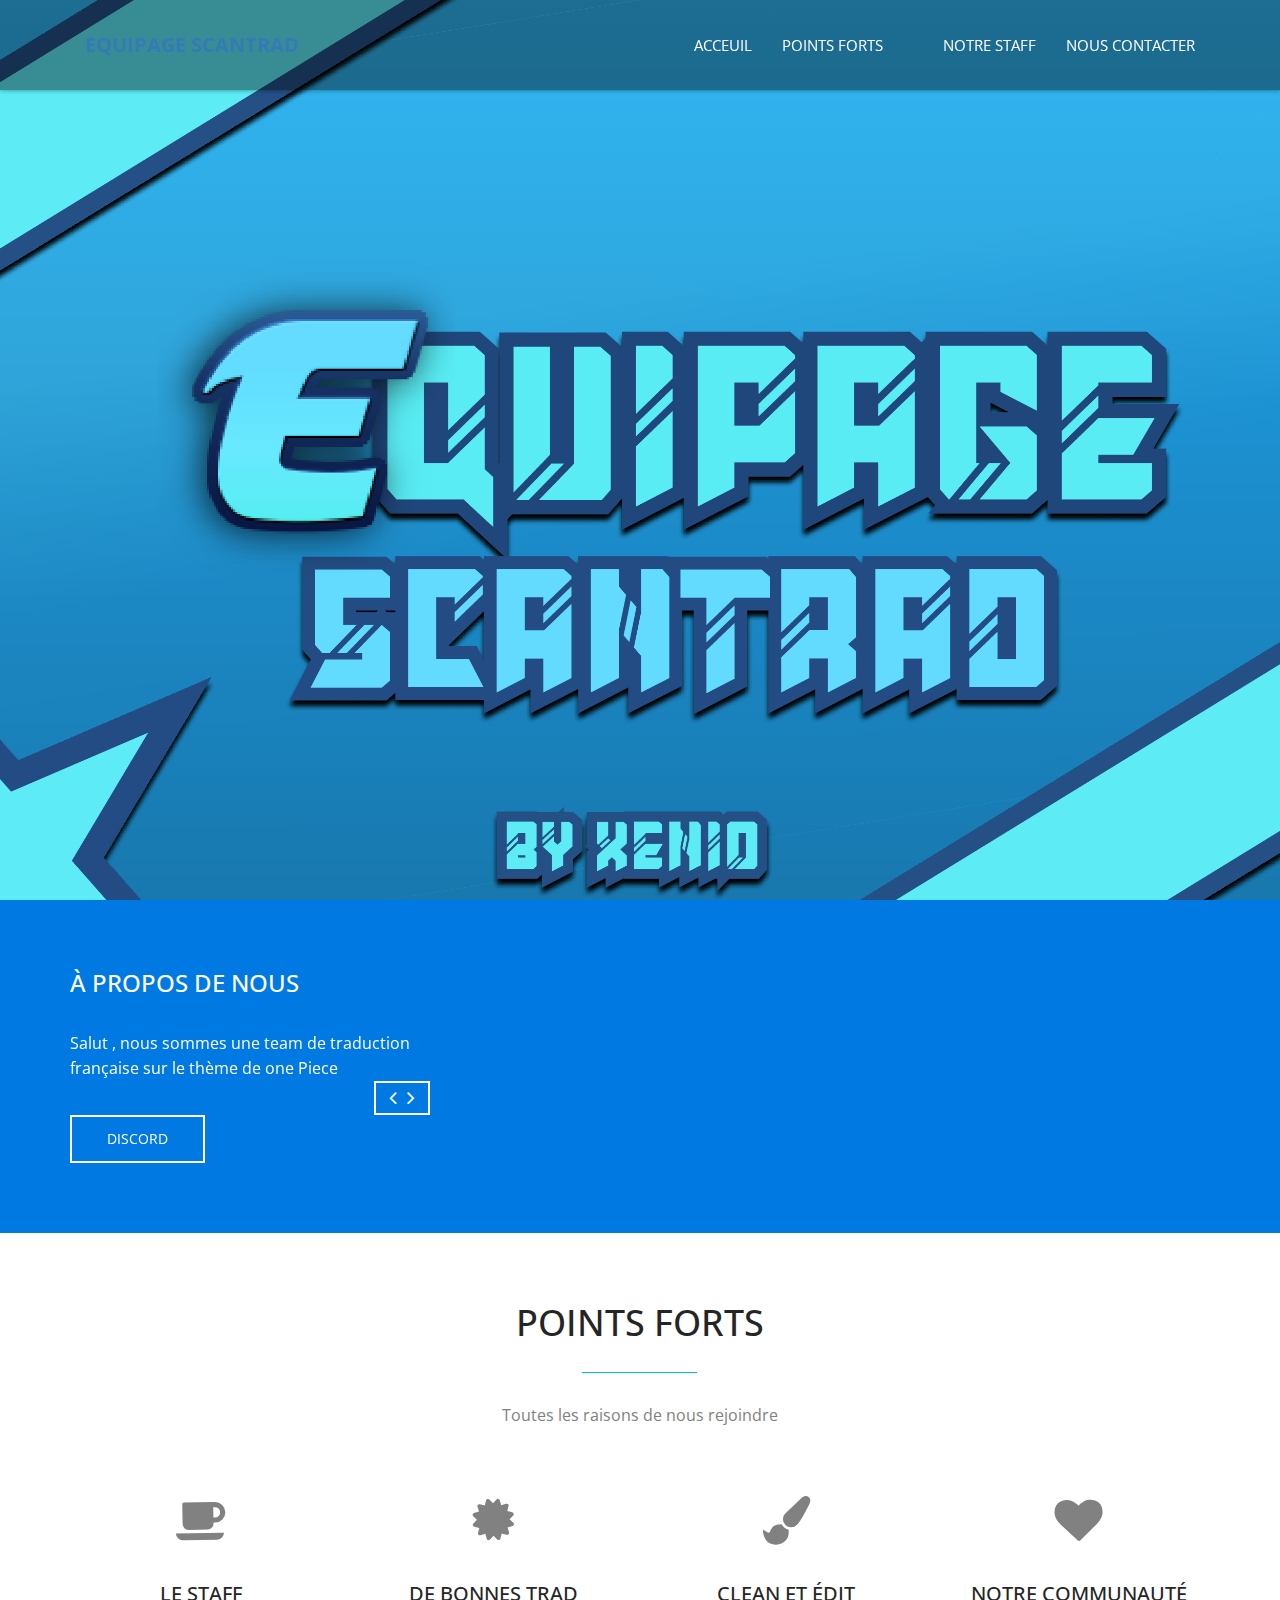
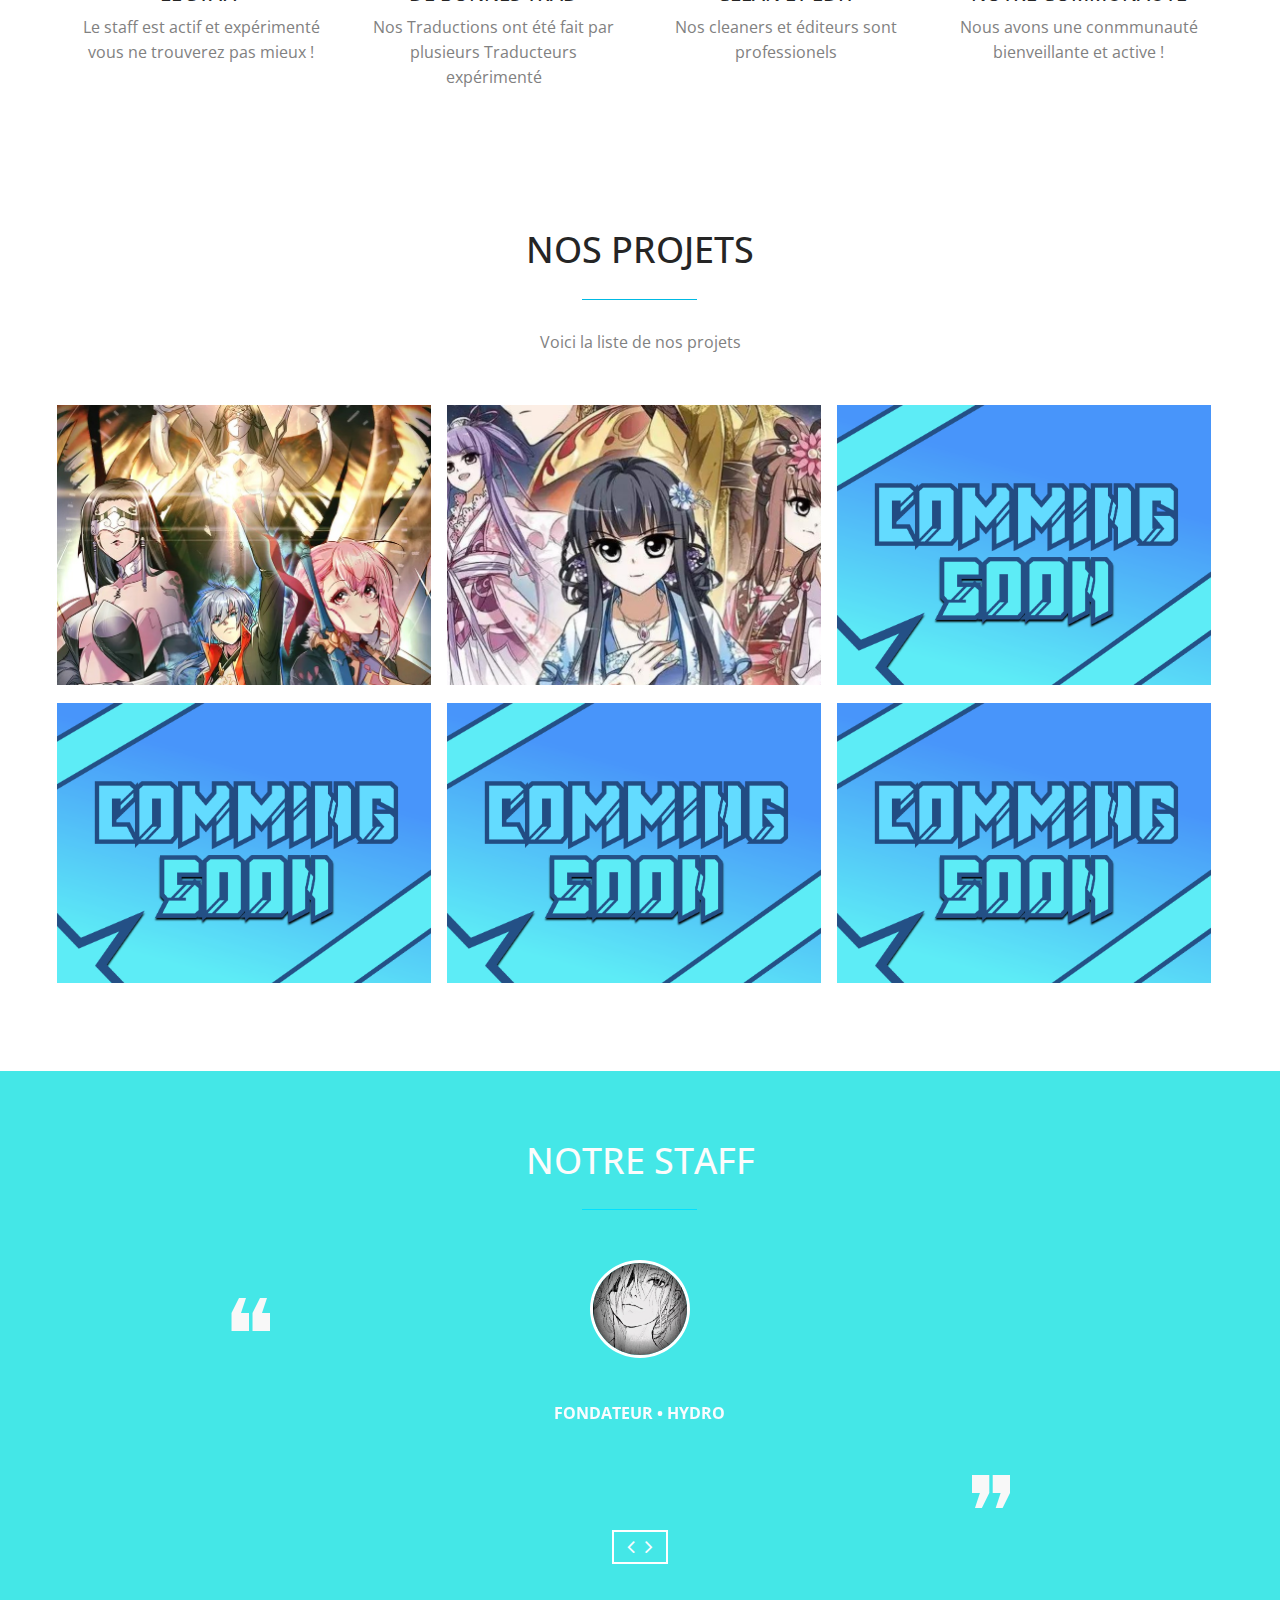
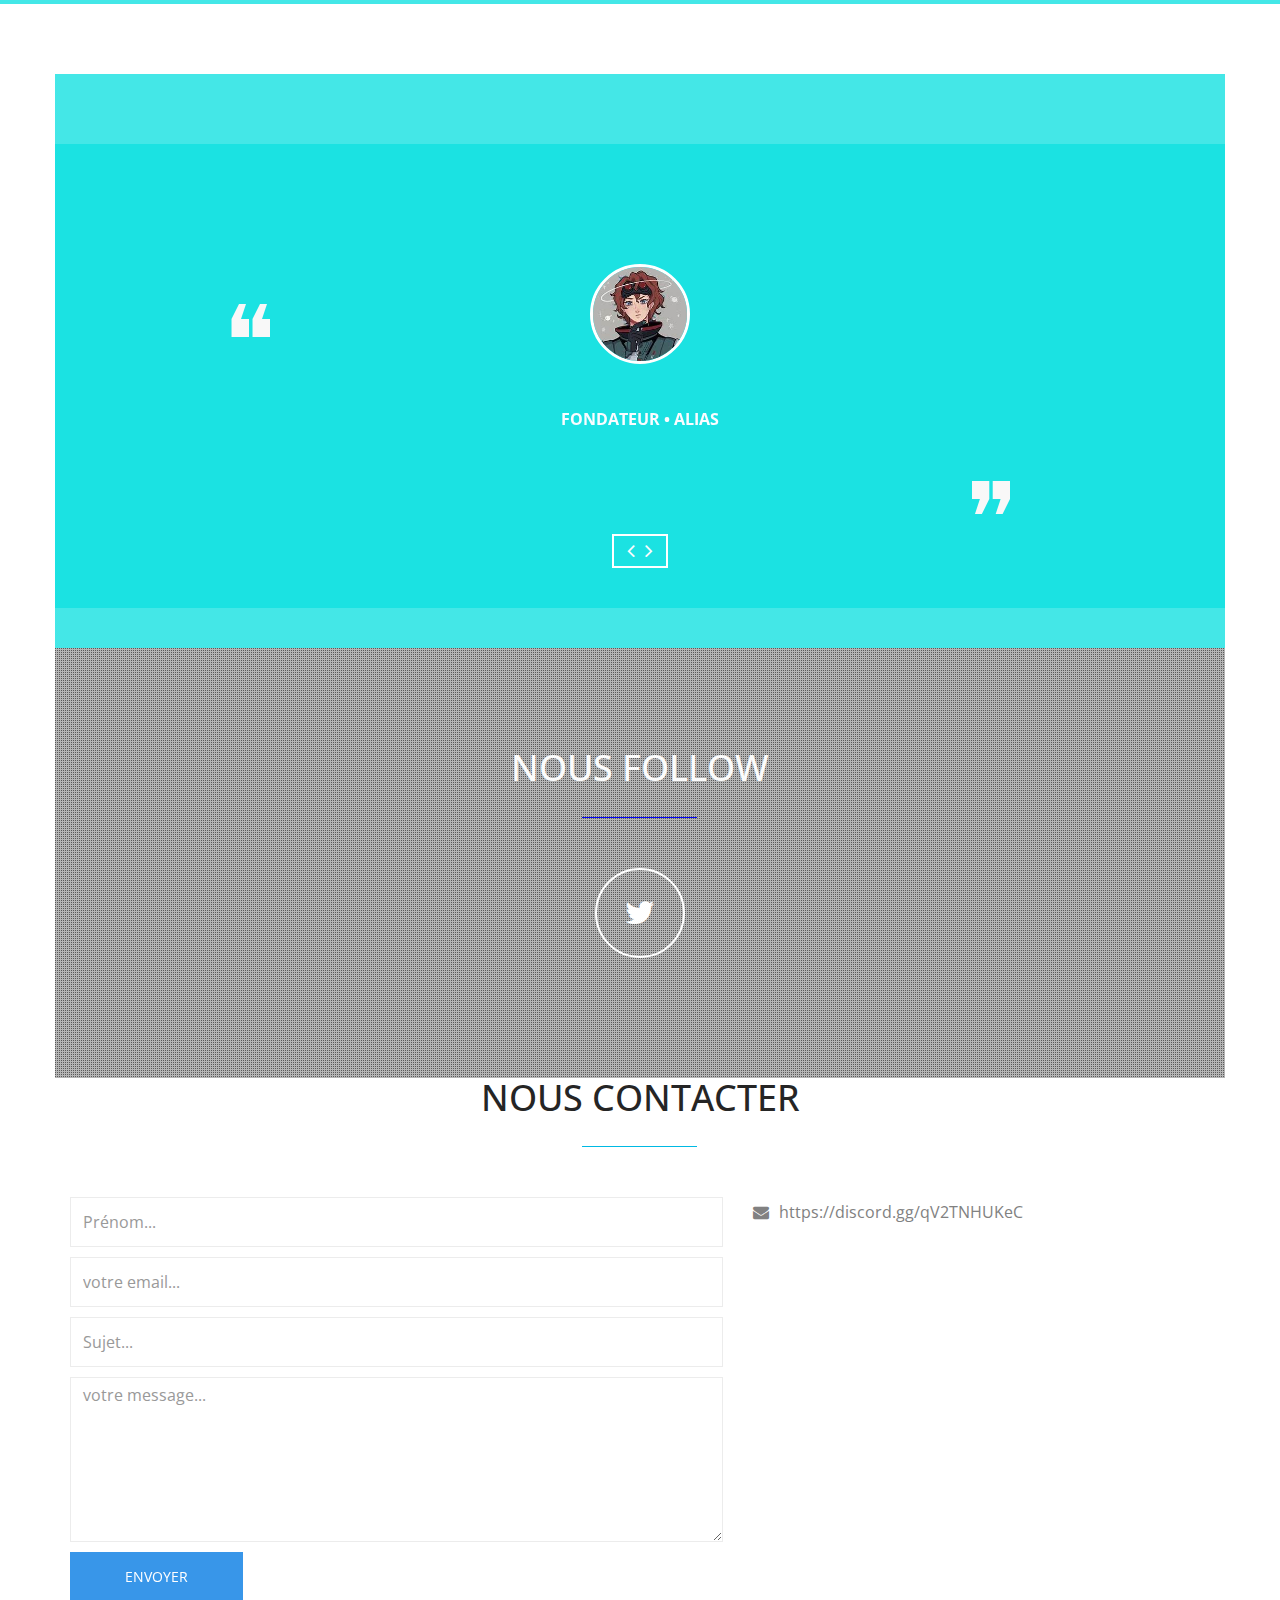
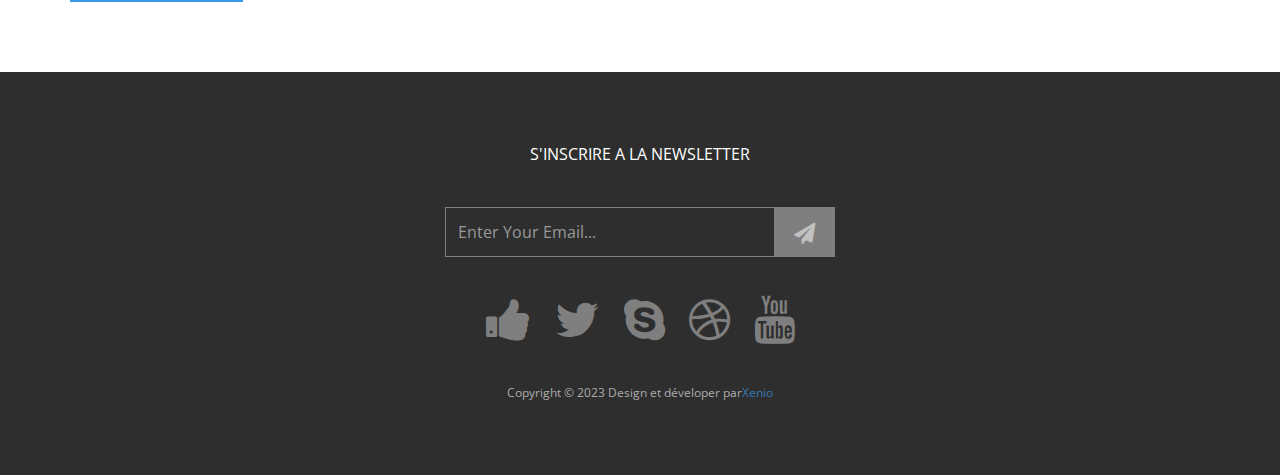
<file: index.html>
<!DOCTYPE html>
<!--[if lt IE 7]>      <html lang="en" class="no-js lt-ie9 lt-ie8 lt-ie7"> <![endif]-->
<!--[if IE 7]>         <html lang="en" class="no-js lt-ie9 lt-ie8"> <![endif]-->
<!--[if IE 8]>         <html lang="en" class="no-js lt-ie9"> <![endif]-->
<!--[if gt IE 8]><!--> <html lang="en" class="no-js"> <!--<![endif]-->
    <head>
		
    	<!-- meta character set -->
        <meta charset="utf-8">
		<!-- Always force latest IE rendering engine or request Chrome Frame -->
        <meta http-equiv="X-UA-Compatible" content="IE=edge,chrome=1">
        <title>Equipage Scantrad</title>		
		<!-- Meta Description -->
        <meta name="description" content="Scantrad website">
        <meta name="keywords" content="one page, single page, onepage, responsive, parallax, creative, business, html5, css3, css3 animation">
        <meta name="author" content="Muhammad Morshed">
		
		<!-- Mobile Specific Meta -->
        <meta name="viewport" content="width=device-width, initial-scale=1">
		
		<!-- CSS
		================================================== -->
		
		<link href='http://fonts.googleapis.com/css?family=Open+Sans:400,300,700' rel='stylesheet' type='text/css'>
		
		<!-- Fontawesome Icon font -->
        <link rel="stylesheet" href="css/font-awesome.min.css">
		<!-- bootstrap.min -->
        <link rel="stylesheet" href="css/jquery.fancybox.css">
		<!-- bootstrap.min -->
        <link rel="stylesheet" href="css/bootstrap.min.css">
		<!-- bootstrap.min -->
        <link rel="stylesheet" href="css/owl.carousel.css">
		<!-- bootstrap.min -->
        <link rel="stylesheet" href="css/slit-slider.css">
		<!-- bootstrap.min -->
        <link rel="stylesheet" href="css/animate.css">
		<!-- Main Stylesheet -->
        <link rel="stylesheet" href="css/main.css">

		<!-- Modernizer Script for old Browsers -->
        <script src="js/modernizr-2.6.2.min.js"></script>

    </head>
	
    <body id="body">

		<!-- preloader -->
		<div id="preloader">
            <div class="loder-box">
            	<div class="battery"></div>
            </div>
		</div>
		<!-- end preloader -->

        <!--
        Fixed Navigation
        ==================================== -->




		
        <header id="navigation" class="navbar-inverse navbar-fixed-top animated-header">
            <div class="container">
                <div class="navbar-header">
                    <!-- responsive nav button -->
					<button type="button" class="navbar-toggle" data-toggle="collapse" data-target=".navbar-collapse">
						<span class="sr-only">Toggle navigation</span>
						<span class="icon-bar"></span>
						<span class="icon-bar"></span>
						<span class="icon-bar"></span>
                    </button>
					<!-- /responsive nav button -->
					
					<!-- logo -->
					<h1 class="navbar-brand">
						<a href="#body">Equipage Scantrad</a>
					</h1>
					<!-- /logo -->
                </div>

				<!-- main nav -->
                <nav class="collapse navbar-collapse navbar-right" role="navigation">
                    <ul id="nav" class="nav navbar-nav">
                        <li><a href="#body">Acceuil</a></li>
                        <li><a href="#service">Points forts</a></li>
                        <li><a href="#portfolio"></a></li>
                        <li><a href="#testimonials">Notre staff</a></li>
                        <li><a href="#contact">Nous contacter</a></li>
						
						
                    </ul>
                </nav>
				<!-- /main nav -->
				
            </div>
        </header>
        <!--
        End Fixed Navigation
        ==================================== -->
		
		<main class="site-content" role="main">
		
        <!--
        Home Slider
        ==================================== -->
		
		<section id="home-slider">
            <div id="slider" class="sl-slider-wrapper">

				<div class="sl-slider">
				
					<div class="sl-slide" data-orientation="horizontal" data-slice1-rotation="-25" data-slice2-rotation="-25" data-slice1-scale="2" data-slice2-scale="2">

						<div class="bg-img bg-img-1"></div>

						<div class="slide-caption">
                            <div class="caption-content">
                                
                               
                            </div>
                        </div>
						
					</div>
					
					
                            </div>
                        </div>

					</div>

				</div><!-- /sl-slider -->

                <!-- 
                
                    
                    <
                </nav>
                -->
                
                
                

				<nav id="nav-dots" class="nav-dots visible-xs visible-sm hidden-md hidden-lg">
					<span class="nav-dot-current"></span>
					<span></span>
					<span></span>
				</nav>

			</div><!-- /slider-wrapper -->
		</section>
		
        <!--
        End Home SliderEnd
        ==================================== -->
			
			<!-- about section -->
			<section id="about" >
				<div class="container">
					<div class="row">
						<div class="col-md-4 wow animated fadeInLeft">
							<div class="recent-works">
								<h3>à propos de nous</h3>
								<div id="works">
									<div class="work-item">
										<p>Salut , nous sommes une team de traduction française sur le thème de one Piece</p>
									</div>
									<div class="work-item">
										<p>site web by Xenio , dévelopeur et graphiste n'hésitez pas à me mp pour toute commande </p>
									
									</div>
								</div>
							</div>
						</div>
						
						     	 </div>
						       	<a href="https://discord.gg/qV2TNHUKeC" class="btn btn-border btn-effect pull-left">Discord</a>
						    </div>
						</div>
					</div>
				</div>
			</section>
			<!-- end about section -->
			
			
			<!-- Service section -->
			<section id="service">
				<div class="container">
					<div class="row">
					
						<div class="sec-title text-center">
							<h2 class="wow animated bounceInLeft">Points Forts</h2>
							<p class="wow animated bounceInRight">Toutes les raisons de nous rejoindre</p>
						</div>
						
						<div class="col-md-3 col-sm-6 col-xs-12 text-center wow animated zoomIn">
							<div class="service-item">
								<div class="service-icon">
									<i class="fa fa-coffee fa-3x"></i>
								</div>
								<h3>Le staff</h3>
								<p>Le staff est actif et expérimenté vous ne trouverez pas mieux ! </p>
							</div>
						</div>
					
						<div class="col-md-3 col-sm-6 col-xs-12 text-center wow animated zoomIn" data-wow-delay="0.3s">
							<div class="service-item">
								<div class="service-icon">
									<i class="fa fa-certificate fa-3x"></i>
								</div>
								<h3>De bonnes Trad</h3>
								<p>Nos Traductions ont été fait par plusieurs Traducteurs expérimenté  </p>
							</div>
						</div>
					
						<div class="col-md-3 col-sm-6 col-xs-12 text-center wow animated zoomIn" data-wow-delay="0.6s">
							<div class="service-item">
								<div class="service-icon">
									<i class="fa fa-paint-brush fa-3x"></i>
								</div>
								<h3>Clean et édit</h3>
								<p>Nos cleaners et éditeurs sont professionels </p>
							</div>
						</div>
					
						<div class="col-md-3 col-sm-6 col-xs-12 text-center wow animated zoomIn" data-wow-delay="0.9s">
							<div class="service-item">
								<div class="service-icon">
									<i class="fa fa-heart fa-3x"></i>
								</div>
								
								<h3>Notre communauté</h3>
								<p>Nous avons une conmmunauté bienveillante et active ! </p>							
							</div>
						</div>
						
					</div>
				</div>
			</section>
			<!-- end Service section -->
			
			<!-- portfolio section -->
			<section id="portfolio">
				<div class="container">
					<div class="row">
					
						<div class="sec-title text-center wow animated fadeInDown">
							<h2>Nos projets</h2>
							<p>Voici la liste de nos projets </p>
						</div>
						

						<ul class="project-wrapper wow animated fadeInUp">
							<li class="portfolio-item">
								<img src="img/Invincible-at-the-Start-3.jpg" class="img-responsive" alt="« Ding, l’hôte a ouvert le domaine invincible ! Tant que l’hôte est invincible dans le domaine ! » Chen Changan à traverser dans un monde fantastique, face à d’innombrables démons et monstres du monde extérieur, Chen Changan a décidé de ne pas quitter son domaine invincible avant de devenir un immortel. . Je m’ennuyais pendant mon temps libre et j’ai parfois formé quelques adorables disciples, je les ai accidentellement entraînés à devenir des leaders dans le monde supérieur et j’ai fait basculer le monde. Le Tao Te Ching, dit avec désinvolture, le Nei Jing de l’Empereur Jaune, est devenu la méthode de cultivation la plus puissante dans les cieux…….">
								<figcaption class="mask">
									<h3>Invicible at the start</h3>
									
								</figcaption>
								<ul class="external">
									<li><a class="fancybox" title="Invincible-at-the-Start" data-fancybox-group="works" href="img/Invincible-at-the-Start-3.jpg"><i class="fa fa-search"></i></a></li>
									<li><a href="https://bentomanga.com/manga/invincible-at-the-start/chapter/1"><i class="fa fa-link"></i></a></li>
								</ul>
							</li>
							
							<li class="portfolio-item">
								<img src="img/Untitled Project (17).jpg" class="img-responsive" alt="Huang Bei Yue est un assassin qui est transporté dans un autre monde grâce à une mystérieuse jade noir, la bête infinie! Maintenant, elle réside dans le corps d'un enfant de 12 ans, qui se trouve être la fille de la sœur du roi, qui est constamment victime d'intimidation!
								Maintenant, comment vais-je prendre ma revanche?">
								<figcaption class="mask">
									<h3>Feng Ni Tian Xia </h3>
									
								</figcaption>
								<ul class="external">
									<li><a class="fancybox" title="Feng Ni Tian Xia" href="img/Untitled Project (17).jpg" data-fancybox-group="works" ><i class="fa fa-search"></i></a></li>
									<li><a href="https://bentomanga.com/manga/feng-ni-tian-xia-1/chapter/1"><i class="fa fa-link"></i></a></li>
								</ul>
							</li>
							
							<li class="portfolio-item">
								<img src="img/bd0d07406ecf4f2ccf4f4a32281600344FGllkTPSBLbico2-2.png" class="img-responsive" alt="Vous pouvez nous proposez des projets sur discord. ">
								<figcaption class="mask">
									<h3>soon</h3>
									
								</figcaption>
								<ul class="external">
									<li><a class="fancybox" title="Recherche de projets" data-fancybox-group="works" href="img/bd0d07406ecf4f2ccf4f4a32281600344FGllkTPSBLbico2-2.png"><i class="fa fa-search"></i></a></li>
									<li><a href=""><i class="fa fa-link"></i></a></li>
								</ul>
							</li>
							
							<li class="portfolio-item">
								<img src="img/bd0d07406ecf4f2ccf4f4a32281600344FGllkTPSBLbico2-2.png" class="img-responsive" alt="Vous pouvez nous proposez des projets sur discord.">
								<figcaption class="mask">
									<h3>soon</h3>
									
								</figcaption>
								<ul class="external">
									<li><a class="fancybox" title="Recherche de projets" data-fancybox-group="works" href="img/bd0d07406ecf4f2ccf4f4a32281600344FGllkTPSBLbico2-2.png"><i class="fa fa-search"></i></a></li>
									<li><a href=""><i class="fa fa-link"></i></a></li>
								</ul>
							</li>
							
							<li class="portfolio-item">
								<img src="img/bd0d07406ecf4f2ccf4f4a32281600344FGllkTPSBLbico2-2.png" class="img-responsive" alt="Vous pouvez nous proposez des projets sur discord. ">
								<figcaption class="mask">
									<h3>soon</h3>
									
								</figcaption>
								<ul class="external">
									<li><a class="fancybox" title="Recherche de projets" data-fancybox-group="works" href="img/bd0d07406ecf4f2ccf4f4a32281600344FGllkTPSBLbico2-2.png"><i class="fa fa-search"></i></a></li>
									<li><a href=""><i class="fa fa-link"></i></a></li>
								</ul>
							</li>
							
							<li class="portfolio-item">
								<img src="img/bd0d07406ecf4f2ccf4f4a32281600344FGllkTPSBLbico2-2.png" class="img-responsive" alt="Vous pouvez nous proposez des projets sur discord. ">
								<figcaption class="mask">
									<h3>soon</h3>
									
								</figcaption>
								<ul class="external">
									<li><a class="fancybox" title="Recherche de projets" data-fancybox-group="works" href="img/bd0d07406ecf4f2ccf4f4a32281600344FGllkTPSBLbico2-2.png"><i class="fa fa-search"></i></a></li>
									<li><a href=""><i class="fa fa-link"></i></a></li>
								</ul>
							</li>
						</ul>
						
					</div>
				</div>
			</section>
			<!-- end portfolio section -->
			
			<!-- Testimonial section -->
			<section id="testimonials" class="parallax">
				<div class="overlay">
					<div class="container">
						<div class="row">
						
							<div class="sec-title text-center white wow animated fadeInDown">
								<h2>Notre staff</h2>
							</div>
							
							<div id="testimonial" class=" wow animated fadeInUp">
								<div class="testimonial-item text-center">
									<img src="img/IMG_5234.png" alt="Our Clients">
									<div class="clearfix">
										<span>Fondateur • Hydro</span>
										<p></p>
									</div>
								</div>
								<div class="testimonial-item text-center">
									<img src="img/freeze.jpg" alt="Our Clients">
									<div class="clearfix">
										<span>Fondateur • Xenio</span>
										<p></p>
									</div>
								

										

						

										
									</div>
								</div>
							</div>
						
						</div>
					</div>
				</div>
			</section>
			<!-- end Testimonial section -->
			
			<!-- Price section -->
			<section id="price">
				<div class="container">
					<div class="row">
					
						<!-- Testimonial section -->
			<section id="testimonials" class="parallax">
				<div class="overlay">
					<div class="container">
						<div class="row">
						
							<!-- Testimonial section -->
			<section id="testimonials" class="parallax">
				<div class="overlay">
					<div class="container">
						<div class="row">
						
							<div class="sec-title text-center white wow animated fadeInDown">
								
							</div>
							
							<div id="testimonial" class=" wow animated fadeInUp">
								<div class="testimonial-item text-center">
									<img src="img/th (9).jpeg" alt="Our Clients">
									<div class="clearfix">
										<span>Fondateur • Alias</span>
										<p></p>
									</div>
								</div>
								<div class="testimonial-item text-center">
									<img src="img/th.jpeg" alt="Our Clients">
									<div class="clearfix">
										<span>Fondateur • Tequzal</span>
										<p></p>
									</div>
								
							
								
								
							
						
						</div>
						
					
							</div>
						</div>
						
								</ul>
							</div>
						</div>
		
					</div>
				</div>
			</section>
			<!-- end Price section -->
			
			<!-- Social section -->
			<section id="social" class="parallax">
				<div class="overlay">
					<div class="container">
						<div class="row">
						
							<div class="sec-title text-center white wow animated fadeInDown">
								<h2>Nous follow</h2>
								
							</div>
							
							<ul class="social-button">
								
								<li class="wow animated zoomIn" data-wow-delay="0.3s"><a href="#"><i class="fa fa-twitter fa-2x"></i></a></li>
														
							</ul>
							
						</div>
					</div>
				</div>
			</section>
			<!-- end Social section -->
			
			<!-- Contact section -->
			<section id="contact" >
				<div class="container">
					<div class="row">
						
						<div class="sec-title text-center wow animated fadeInDown">
							<h2>Nous contacter</h2>
							<p></p>
						</div>
						
						
						<div class="col-md-7 contact-form wow animated fadeInLeft">
							<form action="#" method="post">
								<div class="input-field">
									<input type="text" name="name" class="form-control" placeholder="Prénom...">
								</div>
								<div class="input-field">
									<input type="email" name="email" class="form-control" placeholder="votre email...">
								</div>
								<div class="input-field">
									<input type="text" name="subject" class="form-control" placeholder="Sujet...">
								</div>
								<div class="input-field">
									<textarea name="message" class="form-control" placeholder="votre message..."></textarea>
								</div>
						       	<button type="submit" id="submit" class="btn btn-blue btn-effect">envoyer</button>
							</form>
						</div>
						
						<div class="col-md-5 wow animated fadeInRight">
							<address class="contact-details">
							
								<p><i class="fa fa-envelope"></i>https://discord.gg/qV2TNHUKeC</p>
							</address>
						</div>
			
					</div>
				</div>
			</section>
			<!-- end Contact section -->
			
			
		</main>
		
		<footer id="footer">
			<div class="container">
				<div class="row text-center">
					<div class="footer-content">
						<div class="wow animated fadeInDown">
							<p>s'inscrire a la newsletter</p>
							
						</div>
						<form action="#" method="post" class="subscribe-form wow animated fadeInUp">
							<div class="input-field">
								<input type="email" class="subscribe form-control" placeholder="Enter Your Email...">
								<button type="submit" class="submit-icon">
									<i class="fa fa-paper-plane fa-lg"></i>
								</button>
							</div>
						</form>
						<div class="footer-social">
							<ul>
								<li class="wow animated zoomIn"><a href="#"><i class="fa fa-thumbs-up fa-3x"></i></a></li>
								<li class="wow animated zoomIn" data-wow-delay="0.3s"><a href="#"><i class="fa fa-twitter fa-3x"></i></a></li>
								<li class="wow animated zoomIn" data-wow-delay="0.6s"><a href="#"><i class="fa fa-skype fa-3x"></i></a></li>
								<li class="wow animated zoomIn" data-wow-delay="0.9s"><a href="#"><i class="fa fa-dribbble fa-3x"></i></a></li>
								<li class="wow animated zoomIn" data-wow-delay="1.2s"><a href="#"><i class="fa fa-youtube fa-3x"></i></a></li>
							</ul>
						</div>
						
						<p>Copyright &copy; 2023 Design et déveloper par<a href="https://github.com/X3NI0">Xenio</a> </p>
					</div>
				</div>
			</div>
		</footer>
		
		<!-- Essential jQuery Plugins
		================================================== -->
		<!-- Main jQuery -->
        <script src="js/jquery-1.11.1.min.js"></script>
		<!-- Twitter Bootstrap -->
        <script src="js/bootstrap.min.js"></script>
		<!-- Single Page Nav -->
        <script src="js/jquery.singlePageNav.min.js"></script>
		<!-- jquery.fancybox.pack -->
        <script src="js/jquery.fancybox.pack.js"></script>
		<!-- Google Map API -->
		<script src="http://maps.google.com/maps/api/js?sensor=false"></script>
		<!-- Owl Carousel -->
        <script src="js/owl.carousel.min.js"></script>
        <!-- jquery easing -->
        <script src="js/jquery.easing.min.js"></script>
        <!-- Fullscreen slider -->
        <script src="js/jquery.slitslider.js"></script>
        <script src="js/jquery.ba-cond.min.js"></script>
		<!-- onscroll animation -->
        <script src="js/wow.min.js"></script>
		<!-- Custom Functions -->
        <script src="js/main.js"></script>
    </body>
</html>
</file>
<file: css/slit-slider.css>
.sl-slide, .sl-slides-wrapper, .sl-slide-inner {
	position: absolute;
	width: 100%;
	height: 100%;
	top: 0;
	left: 0;
}

.sl-slider-wrapper {
	width: 100%;
	height: 600px;
	overflow: hidden;
	position: relative;
}



.bg-img {
	background-position: center center;
	background-repeat: no-repeat;
	background-size: cover;
	height: 100%;
	width: 100%;
}

/* Custom navigation arrows */

.nav-arrows span {
	position: absolute;
	z-index: 2000;
	top: 50%;
	width: 40px;
	height: 40px;
	border: 8px solid #ddd;
	border: 8px solid rgba(150,150,150,0.4);
	text-indent: -90000px;
	margin-top: -40px;
	cursor: pointer;
	
	-webkit-transform: rotate(45deg);
	-moz-transform: rotate(45deg);
	-o-transform: rotate(45deg);
	-ms-transform: rotate(45deg);
	transform: rotate(45deg);
}

.nav-arrows span:hover {
	border-color: rgba(150,150,150,0.9);
}

.nav-arrows span.nav-arrow-prev {
	left: 5%;
	border-right: none;
	border-top: none;
}

.nav-arrows span.nav-arrow-next {
	right: 5%;
	border-left: none;
	border-bottom: none;
}

#nav-arrows > a {
  border: 1px solid #fff;
  color: #fff;
  display: block;
  height: 60px;
  line-height: 76px;
  position: absolute;
  text-align: center;
  top: 50%;
  width: 60px;
  z-index: 20;
  margin-top: -30px;

    -webkit-transition: all 0.5s ease 0s;
       -moz-transition: all 0.5s ease 0s;
        -ms-transition: all 0.5s ease 0s;
         -o-transition: all 0.5s ease 0s;
            transition: all 0.5s ease 0s;
}

#nav-arrows > a.sl-prev {
	left: 50px;
}

#nav-arrows > a.sl-next {
	right: 50px;
}

#nav-arrows > a.sl-next:hover {
	background-color: #009EE3;
	border-color: #009EE3;
	color: #fff;
}

/* Custom navigation dots */

.nav-dots {
	text-align: center;
	position: absolute;
	bottom: 2%;
	height: 30px;
	width: 100%;
	left: 0;
	z-index: 1000;
}

.nav-dots span {
	display: inline-block;
	position: relative;
	width: 16px;
	height: 16px;
	border-radius: 50%;
	margin: 3px;
	background: #ddd;
	background: rgba(150,150,150,0.4);
	cursor: pointer;
	box-shadow: 
		0 1px 1px rgba(255,255,255,0.4), 
		inset 0 1px 1px rgba(0,0,0,0.1);
}

.nav-dots span {
	background: rgba(150,150,150,0.1);
	margin: 6px;
	-webkit-transition: all 0.2s;
	-moz-transition: all 0.2s;
	-ms-transition: all 0.2s;
	-o-transition: all 0.2s;
	transition: all 0.2s;
	box-shadow: 
		0 1px 1px rgba(255,255,255,0.4), 
		inset 0 1px 1px rgba(0,0,0,0.1),
		0 0 0 2px rgba(255,255,255,0.5);
}

.nav-dots span.nav-dot-current,
.nav-dots span:hover {
	box-shadow: 
		0 1px 1px rgba(255,255,255,0.4), 
		inset 0 1px 1px rgba(0,0,0,0.1),
		0 0 0 5px rgba(255,255,255,0.5);
}

.nav-dots span.nav-dot-current:after {
	content: "";
	position: absolute;
	width: 10px;
	height: 10px;
	top: 3px;
	left: 3px;
	border-radius: 50%;
	background: rgba(255,255,255,0.8);
}

.bg-img-1 {
	background-image: url(../img/slider/banner.jpg);
}
.bg-img-2 {
	background-image: url(../img/slider/affinity.jpeg);
}
.bg-img-3 {
	background-image: url(../img/slider/cinelli.jpeg);
}


/* Animations for content elements */

.sl-trans-elems .caption-content h2 {
	-webkit-animation: moveUp 1s ease-in-out both;
	-moz-animation: moveUp 1s ease-in-out both;
	-o-animation: moveUp 1s ease-in-out both;
	-ms-animation: moveUp 1s ease-in-out both;
	animation: moveUp 1s ease-in-out both;
}
.sl-trans-elems .caption-content span,
.sl-trans-elems .caption-content a {
	-webkit-animation: fadeIn 0.5s linear 0.5s both;
	-moz-animation: fadeIn 0.5s linear 0.5s both;
	-o-animation: fadeIn 0.5s linear 0.5s both;
	-ms-animation: fadeIn 0.5s linear 0.5s both;
	animation: fadeIn 0.5s linear 0.5s both;
}

.sl-trans-back-elems .caption-content h2 {
	-webkit-animation: fadeOut 1s ease-in-out both;
	-moz-animation: fadeOut 1s ease-in-out both;
	-o-animation: fadeOut 1s ease-in-out both;
	-ms-animation: fadeOut 1s ease-in-out both;
	animation: fadeOut 1s ease-in-out both;
}
.sl-trans-back-elems .caption-content span,,
.sl-trans-back-elems .caption-content a {
	-webkit-animation: fadeOut 1s linear both;
	-moz-animation: fadeOut 1s linear both;
	-o-animation: fadeOut 1s linear both;
	-ms-animation: fadeOut 1s linear both;
	animation: fadeOut 1s linear both;
}

@-webkit-keyframes moveUp{
	0% {-webkit-transform: translateY(40px);}
	100% {-webkit-transform: translateY(0px);}
}
@-moz-keyframes moveUp{
	0% {-moz-transform: translateY(40px);}
	100% {-moz-transform: translateY(0px);}
}
@-o-keyframes moveUp{
	0% {-o-transform: translateY(40px);}
	100% {-o-transform: translateY(0px);}
}
@-ms-keyframes moveUp{
	0% {-ms-transform: translateY(40px);}
	100% {-ms-transform: translateY(0px);}
}
@keyframes moveUp{
	0% {transform: translateY(40px);}
	100% {transform: translateY(0px);}
}

@-webkit-keyframes fadeIn{
	0% {opacity: 0;}
	100% {opacity: 1;}
}
@-moz-keyframes fadeIn{
	0% {opacity: 0;}
	100% {opacity: 1;}
}
@-o-keyframes fadeIn{
	0% {opacity: 0;}
	100% {opacity: 1;}
}
@-ms-keyframes fadeIn{
	0% {opacity: 0;}
	100% {opacity: 1;}
}
@keyframes fadeIn{
	0% {opacity: 0;}
	100% {opacity: 1;}
}

@-webkit-keyframes fadeOut{
	0% {opacity: 1;}
	100% {opacity: 0;}
}
@-moz-keyframes fadeOut{
	0% {opacity: 1;}
	100% {opacity: 0;}
}
@-o-keyframes fadeOut{
	0% {opacity: 1;}
	100% {opacity: 0;}
}
@-ms-keyframes fadeOut{
	0% {opacity: 1;}
	100% {opacity: 0;}
}
@keyframes fadeOut{
	0% {opacity: 1;}
	100% {opacity: 0;}
}
</file>
<file: css/main.css>
/**
*
* ---------------------------------------------------------------------------
*
* Template : Blue - A One-Page HTML Portfolio/Business Template
* Author : Muhammad Morshd
* Author URI : http://morsheds.com
*
* --------------------------------------------------------------------------- 
*
*/

/* =================================== */
/*	Basic Style 
/* =================================== */

body {
    background-color: #fff;
    font-family: 'Open Sans', sans-serif;
    line-height: 24px;
    font-size: 16px;
    color: #818181;
}

figure, p, address {
    margin: 0;
}

p {
    line-height: 25px;
}

iframe {
    border: 0;
}

a {
    -webkit-transition: all 0.3s ease-out 0s;
       -moz-transition: all 0.3s ease-out 0s;
        -ms-transition: all 0.3s ease-out 0s;
         -o-transition: all 0.3s ease-out 0s;
            transition: all 0.3s ease-out 0s;
}

a, a:hover, a:focus, .btn:focus {
    text-decoration: none;
    outline: none;
}

h1, h2, h3, h4, h5, h6,
.h1, .h2, .h3, .h4, .h5, .h6 {
    font-family: 'Open Sans', sans-serif;
    color: #252525;
}

main > section {
    padding: 70px 0;
}

.btn {
    border-radius: 0;
    border: 0;
    position: relative;
    text-transform: uppercase;
}

.btn-blue {
    background-color: rgba(0, 121, 227, 0.78);
    box-shadow: 0 -2px 0 rgba(0, 0, 0, 0.15) inset;
    padding: 15px 55px;
    color: #ffffff;
}

.btn-border {
    border: 2px solid #fff;
    color: #fff;
    padding: 12px 35px;
}

.bg-blue {
    background-color: #00a6e3;
}

/* Sweep To Right */
.btn-effect {
	vertical-align: middle;
	box-shadow: 0 0 1px rgba(0, 0, 0, 0);
	position: relative;
	display: inline-block;

	-webkit-transform: translateZ(0);
	   -moz-transform: translateZ(0);
		-ms-transform: translateZ(0);
		 -o-transform: translateZ(0);
			transform: translateZ(0);
		  
	-webkit-backface-visibility: hidden;
	   -moz-backface-visibility: hidden;
			backface-visibility: hidden;
		  
	-webkit-transition-property: color;
	   -moz-transition-property: color;
		-ms-transition-property: color;
			transition-property: color;
		  
	-webkit-transition-duration: 0.3s;
	   -moz-transition-duration: 0.3s;
		-ms-transition-duration: 0.3s;
			transition-duration: 0.3s;
		  
	-moz-osx-font-smoothing: grayscale;
}

.btn-effect:before {
	content: "";
	position: absolute;
	z-index: -1;
	top: 0;
	left: 0;
	right: 0;
	bottom: 0;
	background: #fff;
	
	-webkit-transform: scaleX(0);
	   -moz-transform: scaleX(0);
		-ms-transform: scaleX(0);
			transform: scaleX(0);
			
	-webkit-transform-origin: 0 50%;
	   -moz-transform-origin: 0 50%;
		-ms-transform-origin: 0 50%;
			transform-origin: 0 50%;
			
	-webkit-transition-property: transform;
	   -moz-transition-property: transform;
		-ms-transition-property: transform;
			transition-property: transform;
			
	-webkit-transition-duration: 0.3s;
	   -moz-transition-duration: 0.3s;
		-ms-transition-duration: 0.3s;
			transition-duration: 0.3s;
			
	-webkit-transition-timing-function: ease-out;
	   -moz-transition-timing-function: ease-out;
		-ms-transition-timing-function: ease-out;
			transition-timing-function: ease-out;
}

.btn-effect:hover, .btn-effect:focus, .btn-effect:active {
	color: #0084e3;
}

.btn-effect:hover:before, .btn-effect:focus:before, .btn-effect:active:before {
	-webkit-transform: scaleX(1);
	   -moz-transform: scaleX(1);
	    -ms-transform: scaleX(1);
			transform: scaleX(1);
}

.sec-title {
    margin-bottom: 50px;
}

.sec-title.white {
    color: #ffffff;
}

.sec-title h2 {
    font-size: 36px;
    margin: 0 0 30px;
    padding-bottom: 30px;
    position: relative;
    text-transform: uppercase;
}

.sec-title.white h2 {
    color: #fcfcfc;
}

.sec-title h2:after {
    border-bottom: 1px solid #00b9e3;
    content: "";
    display: block;
    left: 45%;
    bottom: 0;
    position: absolute;
    width: 115px;
}

.sec-title.white h2:after {
    border-bottom: 1px solid #0404f6;
}

.parallax {
    background-attachment: fixed;
    background-position: center top;
    background-repeat: no-repeat;
    background-size: cover;
}


/**
/*	Preloader
/* ==========================================*/

#preloader {
    background-color: #04cffd;
    position: fixed;
    width: 100%;
    height: 100%;
    z-index: 9999;
}

/*Battery*/
.loder-box {
  background-color: rgba(0, 0, 0, 0.02);
  border-radius: 1px;
  height: 100px;
  left: 50%;
  margin-left: -64px;
  margin-top: -50px;
  position: absolute;
  top: 50%;
  width: 128px;
}

.battery{
    width: 60px;
    height: 25px;
    top: 35%;
    border: 1px #2E2E2E solid;
    border-radius: 2px;
    position: relative;
    -webkit-animation: charge 5s linear infinite;
       -moz-animation: charge 5s linear infinite;
            animation: charge 5s linear infinite;
    margin: 0 auto;
}

.battery:after {
  background-color: #2E2E2E;
  border-radius: 0 1px 1px 0;
  content: "";
  height: 10px;
  position: absolute;
  right: -5px;
  top: 7px;
  width: 3px;
}

@-webkit-keyframes charge{
    0%{box-shadow: inset 0px 0px 0px #2E2E2E;}
    100%{box-shadow: inset 60px 0px 0px #2E2E2E;}
}

@-moz-keyframes charge{
    0%{box-shadow: inset 0px 0px 0px #2E2E2E;}
    100%{box-shadow: inset 60px 0px 0px #2E2E2E;}
}

@keyframes charge{
    0%{box-shadow: inset 0px 0px 0px #2E2E2E;}
    100%{box-shadow: inset 60px 0px 0px #2E2E2E;}
}





/**
/*	Header
/* ==========================================*/

#navigation {
    -webkit-transition: all 0.8s ease 0s;
       -moz-transition: all 0.8s ease 0s;
        -ms-transition: all 0.8s ease 0s;
         -o-transition: all 0.8s ease 0s;
            transition: all 0.8s ease 0s;

    background-color: rgba(0,0,0,.4);
    box-shadow: 0 1px 4px rgba(0, 0, 0, 0.3);
    padding: 5px 0;
}

#navigation.animated-header {
    padding: 20px 0;
}

h1.navbar-brand {
    font-size: 20px;
    font-weight: 700;
    margin: 0;
    text-transform: uppercase;
}

.navbar-inverse .navbar-nav > li > a {
    color: #fff;
    font-size: 15px;
    text-transform: uppercase;
}


/*=================================================================
	Home Slider
==================================================================*/


#home-slider {
    position: relative;
    padding: 0;
}

.sl-slider-wrapper {
    width: 100%;
    margin: 0 auto;
    position: relative;
    overflow: hidden;
}

.sl-slider {
    position: absolute;
    top: 0;
    left: 0;
}

/* Slide wrapper and slides */

.sl-slide,
.sl-slides-wrapper,
.sl-slide-inner {
    position: absolute;
    width: 100%;
    height: 100%;
    top: 0;
    left: 0;
} 

.sl-slide {
    z-index: 1;
}

.slide-caption {
    color: #fff;
    display: table;
    height: 100%;
    left: 0;
    min-height: 100%;
    position: absolute;
    text-align: center;
    top: 0;
    width: 100%;
    z-index: 11;
}

.slide-caption .caption-content {
    vertical-align: middle;
    display: table-cell;
}

.caption-content h2 {
    color: #fff;
    font-size: 52px;
    font-weight: 400;
    margin-bottom: 25px;
    text-transform: uppercase;
}

.caption-content > span {
    display: block;
    font-size: 24px;
    margin-bottom: 45px;
    text-transform: capitalize;
}

.caption-content p {
    font-size: 29px;
    margin-bottom: 65px;
}

/* The duplicate parts/slices */

.sl-content-slice {
    overflow: hidden;
    position: absolute;
    -webkit-box-sizing: content-box;
    -moz-box-sizing: content-box;
    box-sizing: content-box;
    background: #fff;
    -webkit-backface-visibility: hidden;
    -moz-backface-visibility: hidden;
    -o-backface-visibility: hidden;
    -ms-backface-visibility: hidden;
    backface-visibility: hidden;
    opacity : 1;
}

/* Horizontal slice */

.sl-slide-horizontal .sl-content-slice {
    width: 100%;
    height: 50%;
    left: -200px;
    -webkit-transform: translateY(0%) scale(1);
    -moz-transform: translateY(0%) scale(1);
    -o-transform: translateY(0%) scale(1);
    -ms-transform: translateY(0%) scale(1);
    transform: translateY(0%) scale(1);
}

.sl-slide-horizontal .sl-content-slice:first-child {
    top: -200px;
    padding: 200px 200px 0px 200px;
}

.sl-slide-horizontal .sl-content-slice:nth-child(2) {
    top: 50%;
    padding: 0px 200px 200px 200px;
}

/* Vertical slice */

.sl-slide-vertical .sl-content-slice {
    width: 50%;
    height: 100%;
    top: -200px;
    -webkit-transform: translateX(0%) scale(1);
    -moz-transform: translateX(0%) scale(1);
    -o-transform: translateX(0%) scale(1);
    -ms-transform: translateX(0%) scale(1);
    transform: translateX(0%) scale(1);
}

.sl-slide-vertical .sl-content-slice:first-child {
    left: -200px;
    padding: 200px 0px 200px 200px;
}

.sl-slide-vertical .sl-content-slice:nth-child(2) {
    left: 50%;
    padding: 200px 200px 200px 0px;
}

/* Content wrapper */
/* Width and height is set dynamically */
.sl-content-wrapper {
    position: absolute;
}

.sl-content {
    width: 100%;
    height: 100%;
}

/* Default styles for background colors

.btn-effect:after {
    width: 0%;
    height: 100%;
    top: 0;
    left: 0;
    background: #fff;
    content: "";
    position: absolute;
    z-index: -1;

    -webkit-transition: all 0.3s ease-out 0s;
       -moz-transition: all 0.3s ease-out 0s;
        -ms-transition: all 0.3s ease-out 0s;
         -o-transition: all 0.3s ease-out 0s;
            transition: all 0.3s ease-out 0s;
}

.btn-effect:hover,
.btn-effect:active {
    color: #00b9e3;
}

.btn-effect:hover:after,
.btn-effect:active:after {
    width: 100%;
} */


/* Project laughtbox setup */

.fancybox-item.fancybox-close {
    background: url("../img/icons/close.png") no-repeat scroll 0 0 transparent;
    height: 50px;
    right: 0;
    top: 0;
    width: 50px;
}

.fancybox-next span {
    background: url("../img/right.png") no-repeat scroll center center #008ce3;
    height: 50px;
    width: 50px;
    right: 0;
}

.fancybox-prev span {
    background: url("../img/left.png") no-repeat scroll center center #0079e3;
    height: 50px;
    width: 50px;
    left: 0;
}

/*=================================================================
	About
==================================================================*/

#about {
    background-color: #0079e3;
    color: #ffffff;
}

#about h3 {
    color: #fff;
    margin: 0 0 35px;
    text-transform: uppercase;
}

#about .welcome-block h3 {
    margin: 0 0 65px;
}

#about .welcome-block img {
    border: 3px solid #fff;
    border-radius: 50%;
    margin-right: 35px;
    max-width: 100px;
}

#about .message-body {
    font-size: 13px;
    line-height: 20px;
    margin-bottom: 70px;
}

.owl-buttons {
    border: 2px solid #fff;
    display: inline-block;
    float: right;
    padding: 1px 8px 5px;
}

.owl-buttons > div {
    display: inline-block;
    padding: 0 5px;
}

.welcome-message {
    padding: 0 50px;
}

.welcome-message img {
    display: block;
    height: auto;
    max-width: 100px;
    float: left;
}

.welcome-message p {
    font-size: 13px;
    margin-left: 135px;
}

/*=================================================================
	Services
==================================================================*/

.service-icon {
    border: 3px solid transparent;
    display: inline-block;
    height: 85px;
    width: 85px;
    line-height: 101px;

    -webkit-transform: rotate(47deg);
       -moz-transform: rotate(47deg);
        -ms-transform: rotate(47deg);
         -o-transform: rotate(47deg);
            transform: rotate(47deg);

    -webkit-transition: all 0.3s ease 0s;
       -moz-transition: all 0.3s ease 0s;
        -ms-transition: all 0.3s ease 0s;
         -o-transition: all 0.3s ease 0s;
            transition: all 0.3s ease 0s;
}

.service-item:hover .service-icon {
    border: 3px solid #006ee3;
    margin-bottom: 20px;
    color: #0057e3;
}

.service-icon i {
    -webkit-transform: rotate(-48deg);
       -moz-transform: rotate(-48deg);
        -ms-transform: rotate(-48deg);
         -o-transform: rotate(-48deg);
            transform: rotate(-48deg);
}

.service-item h3 {
    font-size: 20px;
    text-transform: uppercase;
}

/*=================================================================
	Portfolio
==================================================================*/

.project-wrapper {
    margin: 0;
    padding: 0;
    list-style: none;
    text-align: center;
}

.project-wrapper li {
    display: inline-block;
}

.portfolio-item {
    cursor: pointer;
    margin: 0 1% 1% 0;
    overflow: hidden;
    position: relative;
    width: 32%;
}

figcaption.mask {
    background-color: rgba(54, 55, 50, 0.79);
    bottom: -126px;
    color: #fff;
    padding: 25px;
    position: absolute;
    width: 100%;
    text-align: left;
    
    -webkit-transition: all 0.4s ease 0s;
       -moz-transition: all 0.4s ease 0s;
        -ms-transition: all 0.4s ease 0s;
         -o-transition: all 0.4s ease 0s;
            transition: all 0.4s ease 0s;
}

.portfolio-item:hover figcaption.mask {
    bottom: 0;
}

figcaption.mask h3 {
    margin: 0;
    color: #fff;
}

ul.external {
    list-style: outside none none;
    margin: 0;
    padding: 0;
    position: absolute;
    right: 0;
    top: -47px;
    
    -webkit-transition: all 0.4s ease 0s;
       -moz-transition: all 0.4s ease 0s;
        -ms-transition: all 0.4s ease 0s;
         -o-transition: all 0.4s ease 0s;
            transition: all 0.4s ease 0s;
}

ul.external li {
    display: inline-block;
}

ul.external li a {
    background-color: rgba(255, 255, 255, 0.9);
    color: #818181;
    display: block;
    padding: 10px 18px 13px;
    
    -webkit-transition: all 0.5s ease 0s;
       -moz-transition: all 0.5s ease 0s;
        -ms-transition: all 0.5s ease 0s;
         -o-transition: all 0.5s ease 0s;
            transition: all 0.5s ease 0s;
}

ul.external li a:hover {
    background-color: #00b6e3;
    color: #fff;
}

.portfolio-item:hover ul.external {
    top: 0;
}

.fancybox-skin {
    border-radius: 0;
}

.fancybox-title.fancybox-title-inside-wrap {
    padding: 15px;
}

.fancybox-title h3 {
    margin: 0 0 15px;
}

.fancybox-title p {
    color: #818181;
    font-size: 16px;
    line-height: 22px;
}

.fancybox-title-inside-wrap {
    padding-top: 0;
}

/*=================================================================
	Testimonials
==================================================================*/


#testimonials {
    background-image: url(../img/parallax/testimonial.jpg);
    padding: 0;
    color: #fbfcff;
}

#testimonials .sec-title h2:after {
    border-bottom: 1px solid #00e1ff;
}

#testimonials .overlay {
    background-color: rgba(15, 224, 224, 0.78);
    padding: 70px 0 40px;
}

.testimonial-item {
    margin: 0 auto;
    padding-bottom: 50px;
    width: 64%;
}

.testimonial-item img {
    border: 3px solid #fff;
    border-radius: 50%;
    display: inline-block;
    height: auto;
    max-width: 100px;
}

.testimonial-item > div {
    line-height: 30px;
    position: relative;
}

.testimonial-item > div:before {
    background-image: url("../img/icons/quotes.png");
    background-repeat: no-repeat;
    bottom: 127px;
    height: 33px;
    left: -35px;
    position: absolute;
    width: 45px;
}

.testimonial-item > div:after {
    background-image: url("../img/icons/quotes.png");
    background-position: -58px 0;
    background-repeat: no-repeat;
    bottom: -50px;
    height: 33px;
    position: absolute;
    right: 0;
    width: 45px;
}

.testimonial-item > div > span {
    display: inline-block;
    font-weight: 700;
    margin: 40px 0 30px;
    text-transform: uppercase;
}

#testimonials .owl-controls.clickable {
    margin-top: 20px;
    text-align: center;
}

#testimonials .owl-buttons {
    border: 2px solid #fff;
    float: inherit;
}

#testimonials .owl-prev:hover,
#testimonials .owl-next:hover {
    color: #fff;
}

.price-table {
    border: 1px solid #e3e3e3;
}

.price-table.featured {
    -webkit-box-shadow: 0 4px 5px rgba(0,0,0,0.19);
       -moz-box-shadow: 0 4px 5px rgba(0,0,0,0.19);
            box-shadow: 0 4px 5px rgba(0,0,0,0.19);
}

.price-table > span {
    color: #252525;
    display: block;
    font-size: 24px;
    padding: 30px 0;
    text-transform: uppercase;
}

.price-table .value {
    background-color: #f8f8f8;
    color: #727272;
    padding: 20px 0;

    -webkit-transition: all 0.7s ease 0s;
       -moz-transition: all 0.7s ease 0s;
        -ms-transition: all 0.7s ease 0s;
         -o-transition: all 0.7s ease 0s;
            transition: all 0.7s ease 0s;
}

.price-table.featured .value {
    background-color: #0071e3;
    color: #fff;
}

.price-table .value span {
    display: inline-block;
}

.price-table .value span:first-child {
    font-size: 32px;
    line-height: 32px;
}

.price-table .value span:nth-child(2) {
    font-size: 65px;
    line-height: 65px;
    margin-bottom: 25px;
}

.price-table .value span:last-child {
    font-size: 16px;
}

.price-table ul {
    margin: 0;
    padding: 0;
    list-style: none;
    text-align: center;
}

.price-table ul li {
    border-top: 1px solid #e3e3e3;
    display: block;
    padding: 25px 0;

    -webkit-transition: all 0.7s ease 0s;
       -moz-transition: all 0.7s ease 0s;
        -ms-transition: all 0.7s ease 0s;
         -o-transition: all 0.7s ease 0s;
            transition: all 0.7s ease 0s;
}

.price-table ul li a {
    display: block;
    text-transform: uppercase;
}

.price-table.featured ul li:last-child,
.price-table ul li:last-child:hover {
    background-color: #005fe3;
}

.price-table.featured ul li:last-child a,
.price-table ul li:last-child:hover a {
    color: #fff;
}


/*=================================================================
	Price
==================================================================*/

#social {
    background-image: url(../img/slider/banner.jpg);
    padding: 0;
}

#social .overlay {
    background: url("../img/slide_bg.png") repeat scroll 0 0 transparent;
    padding: 100px 0 120px;
}

.social-button {
    margin: 0;
    padding: 0;
    list-style: none;
    text-align: center;
}

.social-button li {
    display: inline-block;
}

.social-button li:nth-child(2) {
    margin: 0 75px;
}

.social-button li a {
    border: 2px solid #fff;
    border-radius: 50%;
    color: #fff;
    display: block;
    height: 90px;
    line-height: 96px;
    width: 90px;
    
    -webkit-transition: all 0.2s ease 0s;
       -moz-transition: all 0.2s ease 0s;
        -ms-transition: all 0.2s ease 0s;
         -o-transition: all 0.2s ease 0s;
            transition: all 0.2s ease 0s;
}

.social-button li a:hover {
    color: #0052cc;
    border: 2px solid #0022cc;
}


/*=================================================================
	Contact
==================================================================*/

.input-field {
    margin-bottom: 10px;
}

.form-control {
    border: 1px solid #ececec;
    border-radius: 0;
    box-shadow: none;
    color: #818181;
    font-size: 16px;
    height: 50px;
}

textarea.form-control {
    width: 100%;
    height: 165px;
}

#submit:hover {
  color: #fff;
}

#submit:before {
  background-color: #0a3cbb;
}

#submit.btn-effect:after {
  background: #2E2E2E;
}

.contact-details h3 {
    border-bottom: 1px solid #0088cc;
    font-weight: 700;
    margin-bottom: 15px;
    padding-bottom: 15px;
    text-transform: uppercase;
}

.contact-details p {
    line-height: 30px;
}

.contact-details p i {
    margin-right: 10px;
}

.contact-details span {
    display: block;
    margin-left: 24px;
}


/*============================================================
	Google Maps
==============================================================*/

#google-map {
    padding: 0;
}

#map-canvas {
    width: 100%;
    height: 300px;
}


/*============================================================
	Footer
==============================================================*/

#footer {
    background-color: #2E2E2E;
    padding: 70px 0;
    color: #fff;
}

.footer-content {
    width: 390px;
    margin: 0 auto;
}

.footer-content > div {
    margin-bottom: 40px;
}

.footer-content > div > p:first-child {
    margin-bottom: 15px;
    text-transform: uppercase;
}

.subscribe-form {
    position: relative;
}

.subscribe.form-control {
    background-color: transparent;
    border: 1px solid #7f7f7f;
}

.subscribe.form-control:focus {
    -webkit-box-shadow: none;
       -moz-box-shadow: none;
            box-shadow: none;
}

.submit-icon {
    background-color: #7f7f7f;
    border: 0 none;
    border-radius: 0;
    color: #c1c1c1;
    padding: 13px 20px;
    position: absolute;
    overflow: hidden;
    right: 0;
    top: 0;
}

.submit-icon .fa-paper-plane {
    position: relative;
    top: 0;
    
    -webkit-transform: translateX(0);
       -moz-transform: translateX(0);
        -ms-transform: translateX(0);
         -o-transform: translateX(0);
            transform: translateX(0);

    -webkit-transition: all 0.3s ease 0.2s;
       -moz-transition: all 0.3s ease 0.2s;
        -ms-transition: all 0.3s ease 0.2s;
         -o-transition: all 0.3s ease 0.2s;
            transition: all 0.3s ease 0.2s;
}

.submit-icon:hover .fa-paper-plane {
    position: relative;
    top: -37px;
    
    -webkit-transform: translateX(30px);
       -moz-transform: translateX(30px);
        -ms-transform: translateX(30px);
         -o-transform: translateX(30px);
            transform: translateX(30px);
}

.footer-content .footer-social {
    margin: 40px 0 35px;
}

.footer-social ul {
    list-style: outside none none;
    margin: 0;
    padding: 0;
    text-align: center;
}

.footer-social ul li {
    display: inline-block;
    margin: 0 10px;
}

.footer-social ul li a {
    color: #7f7f7f;
    display: block;
    
    -webkit-transition: all 0.2s ease 0s;
       -moz-transition: all 0.2s ease 0s;
        -ms-transition: all 0.2s ease 0s;
         -o-transition: all 0.2s ease 0s;
            transition: all 0.2s ease 0s;
}

.footer-social ul li a:hover {
    color: #0094e3;
}

.footer-content > p {
    color: #ababab;
    font-size: 12px;
}



/*============================================================ 
	Responsive Styles
 ============================================================*/

/*============================================================
	For Small Desktop
==============================================================*/

@media (min-width: 980px) and (max-width: 1150px) {

/*about*/
    #about .welcome-block img {
        margin-bottom: 30px;
    }

/* portfolio */
    figcaption.mask {
        bottom: -151px;
    }

    .testimonial-item > div:after {
        bottom: -40px;
    }
}


/*============================================================
	Tablet (Portrait) Design for a width of 768px
==============================================================*/

@media (min-width: 768px) and (max-width: 979px) {

/* home slider  */
    .caption-content h2 {
        font-size: 40px;
    }

    .caption-content p {
        font-size: 25px;
    }

    .caption-content strong {
        font-size: 45px;
    }

/* about */
    .recent-works {
        margin-bottom: 50px;
    }

    .service-item {
        margin-bottom: 50px;
    }

/* portfolio */
    .portfolio-item {
        width: 48%;
    }

/* testimonial */
    .testimonial-item {
        width: 100%;
    }

    .testimonial-item {
        width: 80%;
    }

    .testimonial-item > div:after {
        bottom: -35px;
    }

/* price */
    .price-table {
        margin-bottom: 50px;
    }

/* contact form */
    .contact-form {
        margin-bottom: 50px;
    }
}


/*============================================================
	Mobile (Portrait) Design for a width of 320px
==============================================================*/

@media only screen and (max-width: 767px) {

    body {
        font-size: 14px;
    }

    .parallax {
        background-position: centet tip !important;
    }

    .sec-title h2 {
        font-size: 25px;
    }

    .sec-title h2:after {
        left: 30%;
    }

/*navigation*/
    .navbar-inverse .navbar-toggle {
        border-color: #fff;
    }

    .navbar-inverse .navbar-toggle:hover,
    .navbar-inverse .navbar-toggle:focus {
        background-color: transparent;
    }

/* slider */
    .caption-content h2 {
        font-size: 18px;
    }

    .caption-content > span {
        font-size: 16px;
        margin-bottom: 20px;
    }

    .caption-content p {
        font-size: 16px;
        margin-bottom: 30px;
    }

    .caption-content strong {
        font-size: 22px;
    }

/* about */
    .recent-works {
        margin-bottom: 85px;
    }

    #about h3 {
        font-size: 18px;
        margin: 0 0 35px !important;
    }

    #about .owl-buttons {
        margin-top: 20px;
    }

    #about .message-body {
        margin-bottom: 45px;
    }

    #about .welcome-block img {
        margin: 0 25px 15px 0;
    }

/* service */
    .service-item {
        width: 100%;
    }

/*portfolio*/
    .portfolio-item {
        margin: 0 auto 10px;
        font-size: 14px;
        width: 280px;
    }

    figcaption.mask {
        bottom: -107px;
        color: #fff;
        padding: 15px;
    }

/* lightbox */
    .fancybox-title h3 {
        font-size: 20px;
    }

    .fancybox-title p {
        font-size: 14px;
    }

/* testimonial */
    .testimonial-item {
        width: 95%;
    }

    .testimonial-item > div:before,
    .testimonial-item > div:after {
        background-image: none;
    }

    .testimonial-item > div > span {
        margin: 30px 0 20px;
    }

/* price */
    .price-table {
        margin-bottom: 50px;
    }

/* follow us */
    .social-button li:nth-child(2) {
        margin: 0 25px;
    }

    .social-button li a {
        height: 65px;
        line-height: 71px;
        width: 65px;
    }

/* contact form */
    .contact-form {
        margin-bottom: 50px;
    }

/* footer */
    .footer-content {
        width: 100%;
    }

    .footer-social ul li {
        margin: 0 7px;
    }
}


/*============================================================
	Mobile (Landscape) Design for a width of 480px
==============================================================*/

@media only screen and (min-width: 480px) and (max-width: 767px) {

    .sec-title h2:after {
        left: 38%;
    }

/* home slider */
    .caption-content h2 {
        font-size: 35px;
    }

    .caption-content p {
        font-size: 25px;
    }

    .caption-content strong {
        font-size: 35px;
    }

/*about*/

    #about .welcome-block h3 {
        margin: 0 0 35px;
    }

/* service */

    .service-item {
        margin: 0 auto 50px;
        width: 55%;
    }

/* portfolio */
    .portfolio-item {
        width: 48%;
    }

    figcaption.mask {
        bottom: -132px;
    }

/* testimonial */
    .testimonial-item {
        width: 80%;
    }

    .testimonial-item > div:before {
        bottom: 160px;
    }

/* social */
    .social-button li:nth-child(2) {
        margin: 0 50px;
    }

    .social-button li a {
        height: 90px;
        line-height: 96px;
        width: 90px;
    }

/* price */
    .price-table {
        margin-bottom: 50px;
    }

/* contact form */
    .contact-form {
        margin-bottom: 50px;
    }

/* footer */
    .footer-content {
        width: 380px;
    }
}
</file>
